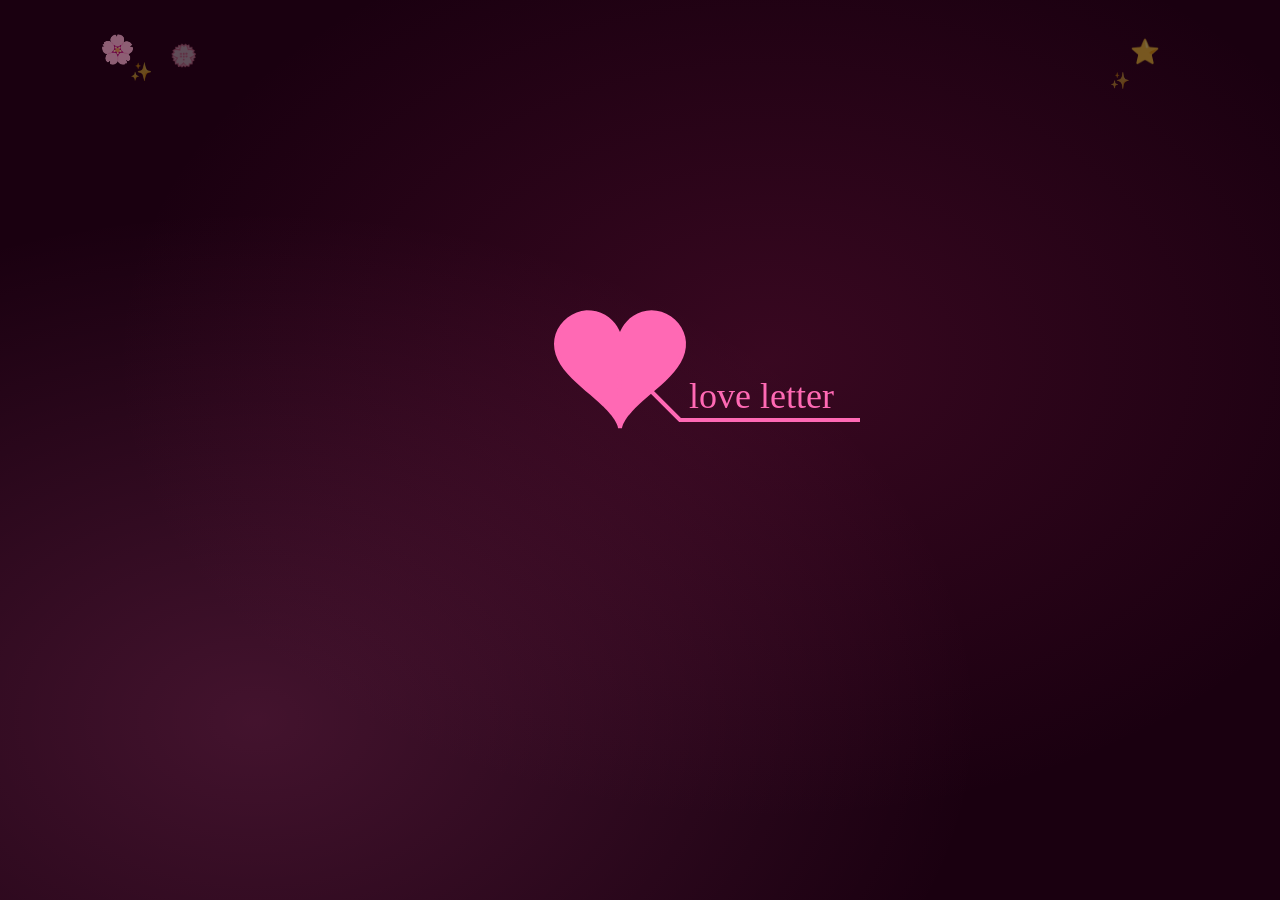
<file: lovetree/index.html>
<!DOCTYPE html>
<html>
<head>
    <meta http-equiv="Content-Type" content="text/html; charset=UTF-8">
    <title>Love Letter</title>
    <link rel="preconnect" href="https://fonts.googleapis.com">
    <link rel="preconnect" href="https://fonts.gstatic.com" crossorigin>
    <link href="https://fonts.googleapis.com/css2?family=Anuphan:wght@300;400;500;600&display=swap" rel="stylesheet">
    <link rel="icon" type="image/x-icon" href="Love_files/icon.png">
    <meta name="language" content="es-ES">
    <meta name="title" content="title">
    <link type="text/css" rel="stylesheet" href="./Love_files/default.css">
    <script type="text/javascript" src="./Love_files/jquery.min.js"></script>
    <script type="text/javascript" src="./Love_files/jscex.min.js"></script>
    <script type="text/javascript" src="./Love_files/jscex-parser.js"></script>
    <script type="text/javascript" src="./Love_files/jscex-jit.js"></script>
    <script type="text/javascript" src="./Love_files/jscex-builderbase.min.js"></script>
    <script type="text/javascript" src="./Love_files/jscex-async.min.js"></script>
    <script type="text/javascript" src="./Love_files/jscex-async-powerpack.min.js"></script>
    <script type="text/javascript" src="./Love_files/functions.js" charset="utf-8"></script>
    <script type="text/javascript" src="./Love_files/love.js" charset="utf-8"></script>
</head>

 <!-- 

Contáctame:

    * Invitame un café
 https://buymeacoffee.com/alexx.dev

    * Portafolio Web
 https://alexxdev.vercel.app

    * Sigueme en tiktok
 https://www.tiktok.com/@alexx.dev?is_from_webapp=1&sender_device=pc 
 
    *Canal de WhatsApp
 https://whatsapp.com/channel/0029VazQEXq90x2vIdNkrH1p

 
 WhatsApp: +52 1 55 6628 1018

-->

<body>
    <!-- ดาวพื้นหลัง -->
    <div id="stars-bg" style="position:fixed;inset:0;pointer-events:none;z-index:0;overflow:hidden;"></div>

    <div id="main" style="position:relative;z-index:1;">
        <div id="error">
            Tu navegador que estás usando no es compatible con el contenido que se va a mostrar. 
            Por favor, usa Google (<a href="http://www.google.cn/chrome/intl/zh-CN/landing_chrome.html?hl=zh-CN&brand=CHMI">Chrome</a>) 
            o Firefox (<a href="http://firefox.com.cn/download/">Firefox</a>)~
        </div>

        <div id="wrap">
            <!-- ดอกไม้มุมซ้ายบน -->
            <div style="position:absolute;top:10px;left:10px;font-size:28px;opacity:0.5;animation:floatDecor 4s ease-in-out infinite;">🌸</div>
            <div style="position:absolute;top:40px;left:40px;font-size:18px;opacity:0.35;animation:floatDecor 5s ease-in-out infinite 1s;">✨</div>
            <div style="position:absolute;top:20px;left:80px;font-size:22px;opacity:0.3;animation:floatDecor 6s ease-in-out infinite 2s;">💮</div>
            <!-- ดาวมุมขวา -->
            <div style="position:absolute;top:15px;right:30px;font-size:24px;opacity:0.4;animation:floatDecor 4.5s ease-in-out infinite 0.5s;">⭐</div>
            <div style="position:absolute;top:50px;right:60px;font-size:16px;opacity:0.3;animation:floatDecor 5.5s ease-in-out infinite 1.5s;">✨</div>

            <div id="text">
                <div id="code">
                    <span class="say">สุขสันต์วันเกิดนะครับคนเก่ง💗</span><br><br>
                    <span class="say">คำอวยพรไหนบนโลกนี้ที่มันดีมันทำให้เธอมีความสุขสมหวัง ก็ขอยกทุกคำอวยพรนั้นให้เธอทั้งหมดเลย ขอให้เธอมีความสุขมีสิ่งดีๆทุกวันที่ยิ้มได้มากกว่าวันที่ร้องไห้ ขอให้เธอสมหวังกับพรทุกข้อที่เธอขอ ขอให้ ประสบความสำเร็จ หน้าที่การงานและการเรียนและได้พักผ่อนเยอะๆ ดูแลสุขภาพด้วยนะ ด้วยรัก🤍🧸🎁🎂</span><br><br>
                    <span class="say"><span class="space"></span></span>
                </div>
            </div>
            <div id="clock-box">
                <a>เราอยู่</a>
                <a>ด้วยกัน</a> มาแล้ว...
                <div id="clock"></div>
            </div>

            <canvas id="canvas" width="1100" height="680"></canvas>
        </div>
    </div>

    <style>
        @keyframes floatDecor {
            0%,100% { transform: translateY(0) rotate(0deg); }
            50% { transform: translateY(-8px) rotate(5deg); }
        }
        @keyframes twinkle {
            0%,100% { opacity: 0.2; transform: scale(1); }
            50% { opacity: 0.8; transform: scale(1.3); }
        }
        #code { text-shadow: 0 0 12px rgba(255,220,180,0.4); }
        .say:first-child { color: #faebd7; font-weight: 600; font-size: 36px; text-align: center; display: block; }
    </style>

    <script>
        // สร้างดาวพื้นหลัง
        (function() {
            const bg = document.getElementById('stars-bg');
            for (let i = 0; i < 60; i++) {
                const s = document.createElement('div');
                const size = 1 + Math.random() * 2.5;
                s.style.cssText = `
                    position:absolute;
                    width:${size}px; height:${size}px;
                    background:#fff5e6;
                    border-radius:50%;
                    left:${Math.random()*100}%;
                    top:${Math.random()*100}%;
                    animation: twinkle ${2+Math.random()*4}s ease-in-out infinite;
                    animation-delay: ${Math.random()*4}s;
                    opacity:0.3;
                `;
                bg.appendChild(s);
            }
        })();
    </script>

    <script src="script.js"></script>

</body>

 <!-- 

Contáctame:

    * Invitame un café
 https://buymeacoffee.com/alexx.dev

    * Portafolio Web
 https://alexxdev.vercel.app

    * Sigueme en tiktok
 https://www.tiktok.com/@alexx.dev?is_from_webapp=1&sender_device=pc 
 
    *Canal de WhatsApp
 https://whatsapp.com/channel/0029VazQEXq90x2vIdNkrH1p

 
 WhatsApp: +52 1 55 6628 1018

-->
</html>
</file>
<file: lovetree/Love_files/default.css>
﻿body {
	margin: 0;
	padding: 0;
	background: #1a0010;
	font-size: 20px;
	font-family: 'Anuphan', 'Helvetica Neue', sans-serif;
	color: #fff5e6;
	overflow: hidden;
	height: 100vh;
}

a {
	color: #ff85c2;
	font-size: 14px;
}

#main {
	width: 100%;
	height: 100vh;
	overflow: hidden;
	background: radial-gradient(ellipse at 60% 40%, rgba(180,40,100,0.2), transparent 60%),
	            radial-gradient(ellipse at 20% 80%, rgba(255,105,180,0.18), transparent 50%),
	            #1a0010;
}

#wrap {
	position: relative;
	margin: 0 auto;
	width: 1100px;
	height: 680px;
	margin-top: 20px;
}

#text {
	width: 420px;
	left: 50%;
	transform: translateX(-50%);
	top: 20px;
	bottom: 20px;
	position: absolute;
	display: flex;
	align-items: center;
	justify-content: center;
	overflow-y: auto;
	scrollbar-width: thin;
	scrollbar-color: rgba(255,105,180,0.5) transparent;
	direction: rtl;
	text-align: center;
}

#code {
	display: none;
	font-size: 24px;
	color: #f0e6ff;
	text-shadow: 0 0 12px rgba(255,150,180,0.6);
	line-height: 1.8;
	direction: ltr;
	text-align: center;
}

#clock-box {
	position: absolute;
	left: 60px;
	top: 570px;
	font-size: 26px;
	display: none !important;
}

#clock-box a {
	font-size: 28px;
	text-decoration: none;
	color: #f5deb3;
}

#clock {
	margin-left: 5px;
}

#clock .digit {
	font-size: 38px;
	color: #ff85c2;
	text-shadow: 0 0 16px rgba(255,80,150,0.9);
}

#canvas {
	margin: 0 auto;
	width: 1100px;
	height: 680px;
}

#error {
	margin: 0 auto;
	text-align: center;
	margin-top: 60px;
	display: none;
	color: #fff5e6;
}

.hand {
	cursor: pointer;
}

.say {
	margin-left: 5px;
}

.space {
	margin-right: 150px;
}
</file>
